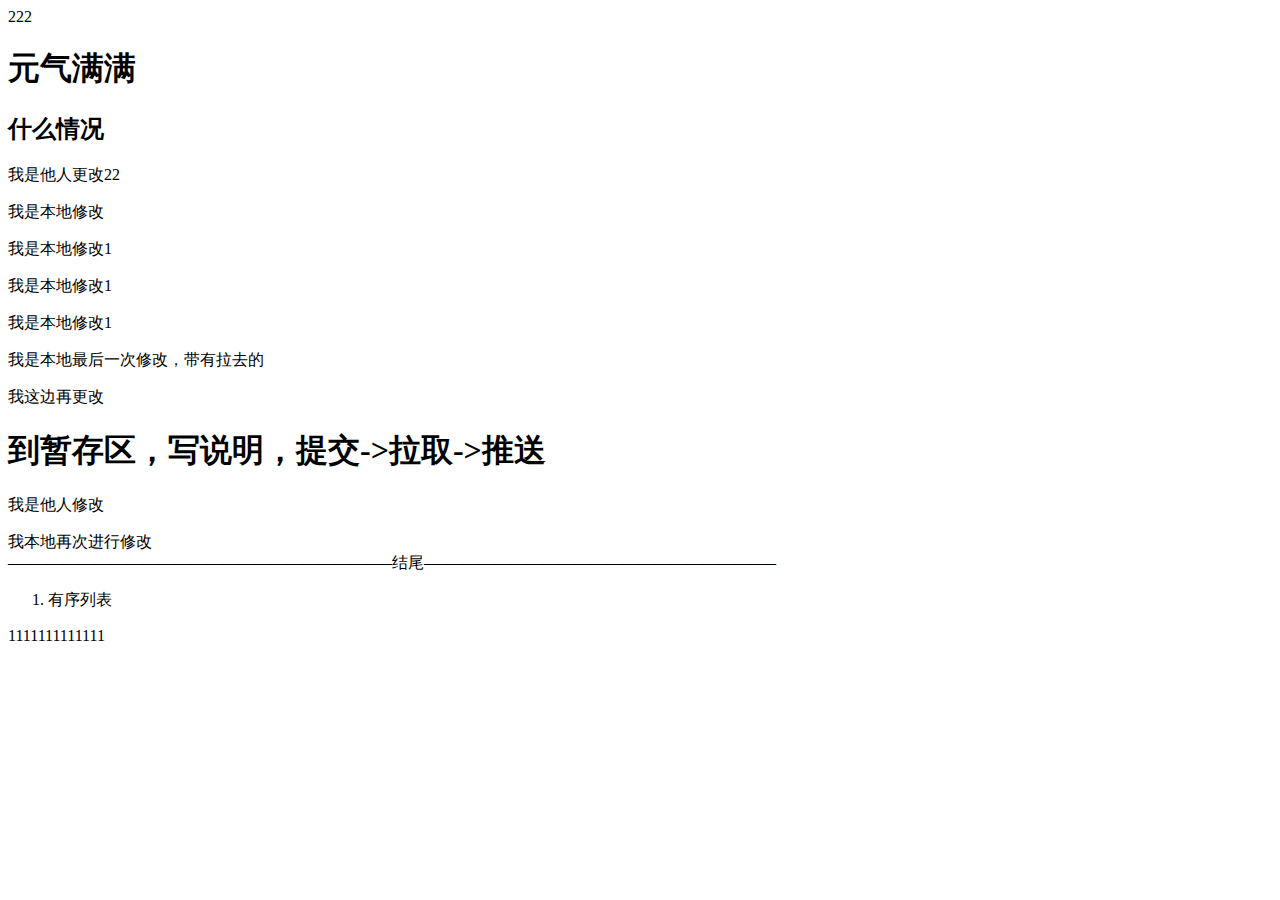
<file: index.html>
<!DOCTYPE html>
<html lang="en">
<head>
    <meta charset="UTF-8">
    <meta name="viewport" content="width=device-width, initial-scale=1.0">
    <title>Document</title>
</head>
<body>
    222
    <h1>元气满满</h1>
    <h2>什么情况</h2>
    <p>我是他人更改22</p>
    <p>我是本地修改</p>
    <p>我是本地修改1</p>
    <p>我是本地修改1</p>
    <p>我是本地修改1</p>
    <p>我是本地最后一次修改，带有拉去的</p>
    <p>我这边再更改</p>
    <h1>到暂存区，写说明，提交->拉取->推送</h1>
    <p>我是他人修改</p>
    <section>我本地再次进行修改</section>
   
    <footer>————————————————————————结尾—————————————————————— </footer>
    <ol>
        <li>有序列表</li>
    </ol>
    <aside>1111111111111</aside>

</body>
</html>
</file>
